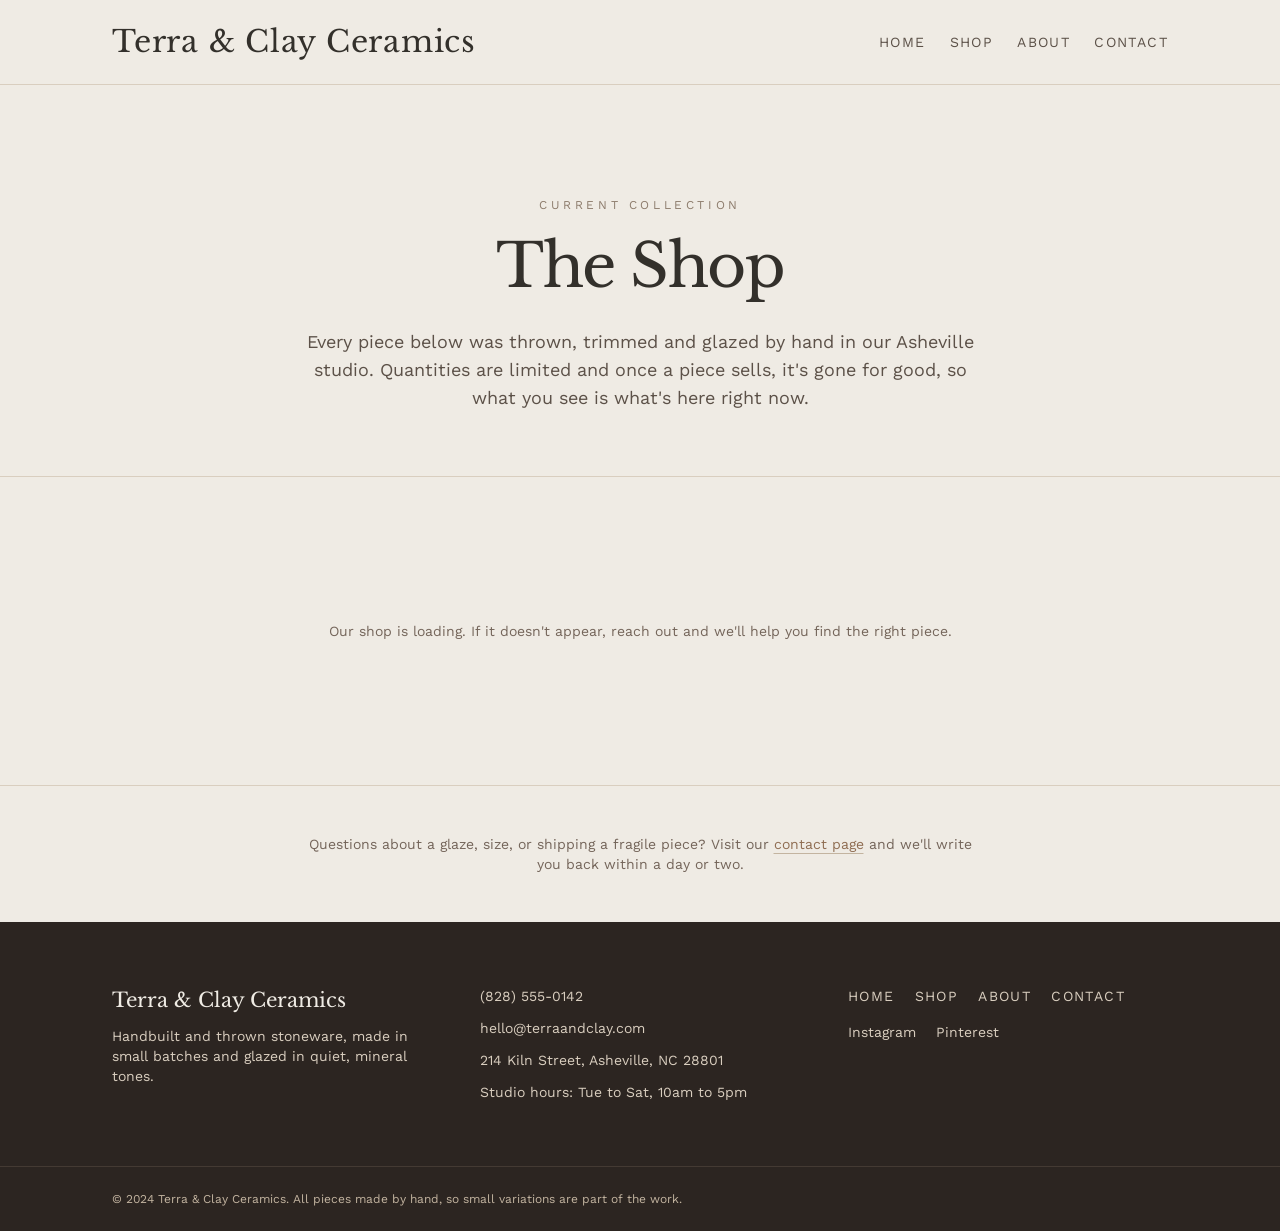
<file: shop.html>
<!DOCTYPE html>
<html lang="en">
<head>
<meta charset="utf-8">
<meta name="viewport" content="width=device-width, initial-scale=1">
<title>Shop Handmade Ceramics | Terra & Clay Ceramics</title>
<meta name="description" content="Browse stoneware mugs, bowls, vases and serving pieces thrown and glazed by hand at Terra & Clay Ceramics. Small batches, ready to ship.">
<link rel="canonical" href="https://terra-clay-f6f5.sites.tibly.ai/shop">
<meta property="og:type" content="website">
<meta property="og:url" content="https://terra-clay-f6f5.sites.tibly.ai/shop">
<meta property="og:site_name" content="Terra &amp; Clay Ceramics">
<meta property="og:title" content="Shop Handmade Ceramics | Terra & Clay Ceramics">
<meta property="og:description" content="Browse stoneware mugs, bowls, vases and serving pieces thrown and glazed by hand at Terra & Clay Ceramics. Small batches, ready to ship.">
<meta name="twitter:card" content="summary_large_image">
<link rel="icon" href="/favicon.svg" type="image/svg+xml">
<link rel="preconnect" href="https://fonts.googleapis.com">
<link rel="preconnect" href="https://fonts.gstatic.com" crossorigin>
<link href="https://fonts.googleapis.com/css2?family=Libre+Baskerville:ital,wght@0,400;0,700;1,400&family=Work+Sans:wght@300;400;500;600&display=swap" rel="stylesheet">
<link rel="stylesheet" href="/styles.css?v=dd0ee75c">
</head>
<body>
<!-- block:header -->
<header class="w-full bg-brand-50 border-b border-brand-200">
  <div class="mx-auto max-w-6xl px-6 md:px-12 py-6 flex flex-col sm:flex-row sm:items-center sm:justify-between gap-4">
    <a href="/" class="font-display text-2xl md:text-3xl text-ink tracking-wide">
      <span data-tibly-field="business-name">Terra &amp; Clay Ceramics</span>
    </a>
    <nav aria-label="Primary" class="flex flex-wrap items-center gap-x-6 gap-y-2 font-body text-sm uppercase tracking-widest text-brand-700">
      <a href="/" class="transition-colors duration-300 hover:text-accent-600 focus:outline-none focus:text-accent-600">Home</a>
      <a href="/shop" class="transition-colors duration-300 hover:text-accent-600 focus:outline-none focus:text-accent-600">Shop</a>
      <a href="/about" class="transition-colors duration-300 hover:text-accent-600 focus:outline-none focus:text-accent-600">About</a>
      <a href="/contact" class="transition-colors duration-300 hover:text-accent-600 focus:outline-none focus:text-accent-600">Contact</a>
    </nav>
  </div>
</header>
<!-- /block:header -->
<!-- block:shop -->
<section class="bg-brand-50" data-block="shop">
  <div class="mx-auto max-w-3xl px-6 md:px-12 pt-20 md:pt-28 pb-12 md:pb-16 text-center">
    <p class="font-body text-xs uppercase tracking-[0.3em] text-brand-500 mb-4">Current Collection</p>
    <h1 class="font-display text-4xl md:text-6xl leading-tight text-ink tracking-tight">
      The Shop
    </h1>
    <p class="mt-6 font-body text-base md:text-lg text-brand-700 max-w-prose mx-auto">
      Every piece below was thrown, trimmed and glazed by hand in our Asheville studio. Quantities are limited and once a piece sells, it's gone for good, so what you see is what's here right now.
    </p>
  </div>

  <div class="border-t border-brand-200"></div>

  <div class="mx-auto max-w-[1400px] px-4 sm:px-6 md:px-12 py-16 md:py-20">
    <div data-tibly-store class="w-full">
      <p class="font-body text-sm text-brand-600 text-center py-16">
        Our shop is loading. If it doesn't appear, reach out and we'll help you find the right piece.
      </p>
    </div>
  </div>

  <div class="border-t border-brand-200">
    <div class="mx-auto max-w-3xl px-6 md:px-12 py-12 text-center">
      <p class="font-body text-sm text-brand-600">
        Questions about a glaze, size, or shipping a fragile piece? Visit our
        <a href="/contact" class="text-accent-600 underline decoration-brand-300 underline-offset-4 hover:text-accent-700 hover:decoration-accent-500 transition-colors duration-300">contact page</a>
        and we'll write you back within a day or two.
      </p>
    </div>
  </div>
</section>
<!-- /block:shop -->
<!-- block:footer -->
<footer class="w-full bg-brand-900 text-brand-50">
  <div class="mx-auto max-w-6xl px-6 md:px-12 py-16 grid grid-cols-1 md:grid-cols-3 gap-12">
    <div class="space-y-3">
      <p class="font-display text-xl text-brand-50" data-tibly-field="business-name">Terra &amp; Clay Ceramics</p>
      <p class="font-body text-sm text-brand-200 max-w-xs">Handbuilt and thrown stoneware, made in small batches and glazed in quiet, mineral tones.</p>
    </div>

    <div class="space-y-3 font-body text-sm text-brand-200">
      <p>
        <a href="tel:+18285550142" data-tibly-field="phone" class="hover:text-accent-300 transition-colors duration-300">(828) 555-0142</a>
      </p>
      <p>
        <a href="mailto:hello@terraandclay.com" data-tibly-field="email" class="hover:text-accent-300 transition-colors duration-300">hello@terraandclay.com</a>
      </p>
      <p data-tibly-field="address">214 Kiln Street, Asheville, NC 28801</p>
      <p data-tibly-field="hours">Studio hours: Tue to Sat, 10am to 5pm</p>
    </div>

    <div class="space-y-4">
      <nav aria-label="Footer" class="flex flex-wrap gap-x-5 gap-y-2 font-body text-sm uppercase tracking-widest text-brand-200">
        <a href="/" class="hover:text-accent-300 transition-colors duration-300">Home</a>
        <a href="/shop" class="hover:text-accent-300 transition-colors duration-300">Shop</a>
        <a href="/about" class="hover:text-accent-300 transition-colors duration-300">About</a>
        <a href="/contact" class="hover:text-accent-300 transition-colors duration-300">Contact</a>
      </nav>
      <div data-tibly-field="links" class="flex flex-wrap gap-x-5 gap-y-2 font-body text-sm text-brand-200">
        <a href="https://instagram.com" class="hover:text-accent-300 transition-colors duration-300">Instagram</a>
        <a href="https://pinterest.com" class="hover:text-accent-300 transition-colors duration-300">Pinterest</a>
      </div>
    </div>
  </div>
  <div class="border-t border-brand-800">
    <p class="mx-auto max-w-6xl px-6 md:px-12 py-6 font-body text-xs text-brand-300">
      &copy; 2024 <span data-tibly-field="business-name">Terra &amp; Clay Ceramics</span>. All pieces made by hand, so small variations are part of the work.
    </p>
  </div>
</footer>
<!-- /block:footer -->
  <script async src="https://api.tibly.ai/widget/v1.js"></script>
</body>
</html>
</file>
<file: styles.css>
/*! tailwindcss v4.3.2 | MIT License | https://tailwindcss.com */
@layer properties{@supports (((-webkit-hyphens:none)) and (not (margin-trim:inline))) or ((-moz-orient:inline) and (not (color:rgb(from red r g b)))){*,:before,:after,::backdrop{--tw-space-y-reverse:0;--tw-border-style:solid;--tw-leading:initial;--tw-font-weight:initial;--tw-tracking:initial;--tw-duration:initial;--tw-shadow:0 0 #0000;--tw-shadow-color:initial;--tw-shadow-alpha:100%;--tw-inset-shadow:0 0 #0000;--tw-inset-shadow-color:initial;--tw-inset-shadow-alpha:100%;--tw-ring-color:initial;--tw-ring-shadow:0 0 #0000;--tw-inset-ring-color:initial;--tw-inset-ring-shadow:0 0 #0000;--tw-ring-inset:initial;--tw-ring-offset-width:0px;--tw-ring-offset-color:#fff;--tw-ring-offset-shadow:0 0 #0000}}}@layer theme{:root,:host{--font-sans:ui-sans-serif, system-ui, sans-serif, "Apple Color Emoji", "Segoe UI Emoji", "Segoe UI Symbol", "Noto Color Emoji";--font-mono:ui-monospace, SFMono-Regular, Menlo, Monaco, Consolas, "Liberation Mono", "Courier New", monospace;--spacing:.25rem;--container-xs:20rem;--container-md:28rem;--container-xl:36rem;--container-2xl:42rem;--container-3xl:48rem;--container-4xl:56rem;--container-6xl:72rem;--text-xs:.75rem;--text-xs--line-height:calc(1 / .75);--text-sm:.875rem;--text-sm--line-height:calc(1.25 / .875);--text-base:1rem;--text-base--line-height:calc(1.5 / 1);--text-lg:1.125rem;--text-lg--line-height:calc(1.75 / 1.125);--text-xl:1.25rem;--text-xl--line-height:calc(1.75 / 1.25);--text-2xl:1.5rem;--text-2xl--line-height:calc(2 / 1.5);--text-3xl:1.875rem;--text-3xl--line-height:calc(2.25 / 1.875);--text-4xl:2.25rem;--text-4xl--line-height:calc(2.5 / 2.25);--text-5xl:3rem;--text-5xl--line-height:1;--text-6xl:3.75rem;--text-6xl--line-height:1;--text-7xl:4.5rem;--text-7xl--line-height:1;--font-weight-medium:500;--tracking-tight:-.025em;--tracking-wide:.025em;--tracking-widest:.1em;--leading-tight:1.25;--leading-snug:1.375;--leading-relaxed:1.625;--radius-sm:8px;--radius-md:12px;--radius-lg:16px;--radius-xl:24px;--default-transition-duration:.15s;--default-transition-timing-function:cubic-bezier(.4, 0, .2, 1);--default-font-family:var(--font-sans);--default-mono-font-family:var(--font-mono);--color-brand-50:#efebe4;--color-brand-100:#e5ded3;--color-brand-200:#d9cebf;--color-brand-300:#c3b4a0;--color-brand-400:#a99783;--color-brand-500:#8c7b6b;--color-brand-600:#74655a;--color-brand-700:#5c5148;--color-brand-800:#443a33;--color-brand-900:#2c2521;--color-accent-50:#fbf3ec;--color-accent-100:#f5e3d2;--color-accent-200:#e9c7a8;--color-accent-300:#dcac80;--color-accent-400:#c69b74;--color-accent-500:#b08968;--color-accent-600:#8f6d52;--color-accent-700:#6e543f;--color-accent-800:#4e3b2d;--color-accent-900:#2f241b;--color-surface:#ddd6cb;--color-ink:#33302b;--font-display:"Libre Baskerville", Georgia, serif;--font-body:"Work Sans", ui-sans-serif, sans-serif}}@layer base{*,:after,:before,::backdrop{box-sizing:border-box;border:0 solid;margin:0;padding:0}::file-selector-button{box-sizing:border-box;border:0 solid;margin:0;padding:0}html,:host{-webkit-text-size-adjust:100%;tab-size:4;line-height:1.5;font-family:var(--default-font-family,ui-sans-serif, system-ui, sans-serif, "Apple Color Emoji", "Segoe UI Emoji", "Segoe UI Symbol", "Noto Color Emoji");font-feature-settings:var(--default-font-feature-settings,normal);font-variation-settings:var(--default-font-variation-settings,normal);-webkit-tap-highlight-color:transparent}hr{height:0;color:inherit;border-top-width:1px}abbr:where([title]){-webkit-text-decoration:underline dotted;text-decoration:underline dotted}h1,h2,h3,h4,h5,h6{font-size:inherit;font-weight:inherit}a{color:inherit;-webkit-text-decoration:inherit;-webkit-text-decoration:inherit;-webkit-text-decoration:inherit;text-decoration:inherit}b,strong{font-weight:bolder}code,kbd,samp,pre{font-family:var(--default-mono-font-family,ui-monospace, SFMono-Regular, Menlo, Monaco, Consolas, "Liberation Mono", "Courier New", monospace);font-feature-settings:var(--default-mono-font-feature-settings,normal);font-variation-settings:var(--default-mono-font-variation-settings,normal);font-size:1em}small{font-size:80%}sub,sup{vertical-align:baseline;font-size:75%;line-height:0;position:relative}sub{bottom:-.25em}sup{top:-.5em}table{text-indent:0;border-color:inherit;border-collapse:collapse}:-moz-focusring{outline:auto}progress{vertical-align:baseline}summary{display:list-item}ol,ul,menu{list-style:none}img,svg,video,canvas,audio,iframe,embed,object{vertical-align:middle;display:block}img,video{max-width:100%;height:auto}button,input,select,optgroup,textarea{font:inherit;font-feature-settings:inherit;font-variation-settings:inherit;letter-spacing:inherit;color:inherit;opacity:1;background-color:#0000;border-radius:0}::file-selector-button{font:inherit;font-feature-settings:inherit;font-variation-settings:inherit;letter-spacing:inherit;color:inherit;opacity:1;background-color:#0000;border-radius:0}:where(select:is([multiple],[size])) optgroup{font-weight:bolder}:where(select:is([multiple],[size])) optgroup option{padding-inline-start:20px}::file-selector-button{margin-inline-end:4px}::placeholder{opacity:1}@supports (not ((-webkit-appearance:-apple-pay-button))) or (contain-intrinsic-size:1px){::placeholder{color:currentColor}@supports (color:color-mix(in lab, red, red)){::placeholder{color:color-mix(in oklab, currentcolor 50%, transparent)}}}textarea{resize:vertical}::-webkit-search-decoration{-webkit-appearance:none}::-webkit-date-and-time-value{min-height:1lh;text-align:inherit}::-webkit-datetime-edit{display:inline-flex}::-webkit-datetime-edit-fields-wrapper{padding:0}::-webkit-datetime-edit{padding-block:0}::-webkit-datetime-edit-year-field{padding-block:0}::-webkit-datetime-edit-month-field{padding-block:0}::-webkit-datetime-edit-day-field{padding-block:0}::-webkit-datetime-edit-hour-field{padding-block:0}::-webkit-datetime-edit-minute-field{padding-block:0}::-webkit-datetime-edit-second-field{padding-block:0}::-webkit-datetime-edit-millisecond-field{padding-block:0}::-webkit-datetime-edit-meridiem-field{padding-block:0}::-webkit-calendar-picker-indicator{line-height:1}:-moz-ui-invalid{box-shadow:none}button,input:where([type=button],[type=reset],[type=submit]){appearance:button}::file-selector-button{appearance:button}::-webkit-inner-spin-button{height:auto}::-webkit-outer-spin-button{height:auto}[hidden]:where(:not([hidden=until-found])){display:none!important}}@layer components{.btn{border-radius:var(--radius-lg);background-color:var(--color-brand-600);padding-inline:calc(var(--spacing) * 6);padding-block:calc(var(--spacing) * 3);font-family:var(--font-body);font-size:var(--text-sm);line-height:var(--tw-leading,var(--text-sm--line-height));--tw-tracking:var(--tracking-wide);letter-spacing:var(--tracking-wide);color:var(--color-brand-50);transition-property:color,background-color,border-color,outline-color,text-decoration-color,fill,stroke,--tw-gradient-from,--tw-gradient-via,--tw-gradient-to;transition-timing-function:var(--tw-ease,var(--default-transition-timing-function));transition-duration:var(--tw-duration,var(--default-transition-duration));--tw-duration:.3s;justify-content:center;align-items:center;transition-duration:.3s;display:inline-flex}@media (hover:hover){.btn:hover{background-color:var(--color-brand-700)}}.btn:focus{--tw-ring-shadow:var(--tw-ring-inset,) 0 0 0 calc(2px + var(--tw-ring-offset-width)) var(--tw-ring-color,currentcolor);box-shadow:var(--tw-inset-shadow), var(--tw-inset-ring-shadow), var(--tw-ring-offset-shadow), var(--tw-ring-shadow), var(--tw-shadow);--tw-ring-color:var(--color-accent-500);--tw-ring-offset-width:2px;--tw-ring-offset-shadow:var(--tw-ring-inset,) 0 0 0 var(--tw-ring-offset-width) var(--tw-ring-offset-color);--tw-ring-offset-color:var(--color-brand-50);--tw-outline-style:none;outline-style:none}.btn-secondary{border-radius:var(--radius-lg);border-style:var(--tw-border-style);border-width:1px;border-color:var(--color-brand-400);padding-inline:calc(var(--spacing) * 6);padding-block:calc(var(--spacing) * 3);font-family:var(--font-body);font-size:var(--text-sm);line-height:var(--tw-leading,var(--text-sm--line-height));--tw-tracking:var(--tracking-wide);letter-spacing:var(--tracking-wide);color:var(--color-ink);transition-property:color,background-color,border-color,outline-color,text-decoration-color,fill,stroke,--tw-gradient-from,--tw-gradient-via,--tw-gradient-to;transition-timing-function:var(--tw-ease,var(--default-transition-timing-function));transition-duration:var(--tw-duration,var(--default-transition-duration));--tw-duration:.3s;background-color:#0000;justify-content:center;align-items:center;transition-duration:.3s;display:inline-flex}@media (hover:hover){.btn-secondary:hover{border-color:var(--color-accent-500);color:var(--color-accent-600)}}.btn-secondary:focus{--tw-ring-shadow:var(--tw-ring-inset,) 0 0 0 calc(2px + var(--tw-ring-offset-width)) var(--tw-ring-color,currentcolor);box-shadow:var(--tw-inset-shadow), var(--tw-inset-ring-shadow), var(--tw-ring-offset-shadow), var(--tw-ring-shadow), var(--tw-shadow);--tw-ring-color:var(--color-accent-500);--tw-outline-style:none;outline-style:none}.card{border-radius:var(--radius-lg);border-style:var(--tw-border-style);border-width:1px;border-color:var(--color-brand-200);background-color:var(--color-surface);padding:calc(var(--spacing) * 6)}}@layer utilities{.absolute{position:absolute}.relative{position:relative}.inset-0{inset:0}.order-1{order:1}.order-2{order:2}.mx-auto{margin-inline:auto}.mt-2{margin-top:calc(var(--spacing) * 2)}.mt-4{margin-top:calc(var(--spacing) * 4)}.mt-5{margin-top:calc(var(--spacing) * 5)}.mt-6{margin-top:calc(var(--spacing) * 6)}.mt-8{margin-top:calc(var(--spacing) * 8)}.mt-12{margin-top:calc(var(--spacing) * 12)}.mt-14{margin-top:calc(var(--spacing) * 14)}.mb-1{margin-bottom:var(--spacing)}.mb-2{margin-bottom:calc(var(--spacing) * 2)}.mb-4{margin-bottom:calc(var(--spacing) * 4)}.mb-6{margin-bottom:calc(var(--spacing) * 6)}.mb-8{margin-bottom:calc(var(--spacing) * 8)}.mb-10{margin-bottom:calc(var(--spacing) * 10)}.mb-14{margin-bottom:calc(var(--spacing) * 14)}.block{display:block}.flex{display:flex}.grid{display:grid}.hidden{display:none}.table{display:table}.aspect-\[4\/5\]{aspect-ratio:4/5}.h-\[70vh\]{height:70vh}.h-auto{height:auto}.h-full{height:100%}.min-h-\[420px\]{min-height:420px}.w-24{width:calc(var(--spacing) * 24)}.w-full{width:100%}.max-w-2xl{max-width:var(--container-2xl)}.max-w-3xl{max-width:var(--container-3xl)}.max-w-4xl{max-width:var(--container-4xl)}.max-w-6xl{max-width:var(--container-6xl)}.max-w-\[1400px\]{max-width:1400px}.max-w-md{max-width:var(--container-md)}.max-w-prose{max-width:65ch}.max-w-xl{max-width:var(--container-xl)}.max-w-xs{max-width:var(--container-xs)}.shrink-0{flex-shrink:0}.grid-cols-1{grid-template-columns:repeat(1,minmax(0,1fr))}.flex-col{flex-direction:column}.flex-wrap{flex-wrap:wrap}.items-center{align-items:center}.items-end{align-items:flex-end}.items-start{align-items:flex-start}.gap-4{gap:calc(var(--spacing) * 4)}.gap-6{gap:calc(var(--spacing) * 6)}.gap-10{gap:calc(var(--spacing) * 10)}.gap-12{gap:calc(var(--spacing) * 12)}.gap-16{gap:calc(var(--spacing) * 16)}:where(.space-y-2>:not(:last-child)){--tw-space-y-reverse:0;margin-block-start:calc(calc(var(--spacing) * 2) * var(--tw-space-y-reverse));margin-block-end:calc(calc(var(--spacing) * 2) * calc(1 - var(--tw-space-y-reverse)))}:where(.space-y-3>:not(:last-child)){--tw-space-y-reverse:0;margin-block-start:calc(calc(var(--spacing) * 3) * var(--tw-space-y-reverse));margin-block-end:calc(calc(var(--spacing) * 3) * calc(1 - var(--tw-space-y-reverse)))}:where(.space-y-4>:not(:last-child)){--tw-space-y-reverse:0;margin-block-start:calc(calc(var(--spacing) * 4) * var(--tw-space-y-reverse));margin-block-end:calc(calc(var(--spacing) * 4) * calc(1 - var(--tw-space-y-reverse)))}:where(.space-y-5>:not(:last-child)){--tw-space-y-reverse:0;margin-block-start:calc(calc(var(--spacing) * 5) * var(--tw-space-y-reverse));margin-block-end:calc(calc(var(--spacing) * 5) * calc(1 - var(--tw-space-y-reverse)))}.gap-x-5{column-gap:calc(var(--spacing) * 5)}.gap-x-6{column-gap:calc(var(--spacing) * 6)}.gap-x-8{column-gap:calc(var(--spacing) * 8)}.gap-y-2{row-gap:calc(var(--spacing) * 2)}.gap-y-12{row-gap:calc(var(--spacing) * 12)}.overflow-hidden{overflow:hidden}.rounded-lg{border-radius:var(--radius-lg)}.rounded-md{border-radius:var(--radius-md)}.border{border-style:var(--tw-border-style);border-width:1px}.border-t{border-top-style:var(--tw-border-style);border-top-width:1px}.border-b{border-bottom-style:var(--tw-border-style);border-bottom-width:1px}.border-brand-50{border-color:var(--color-brand-50)}.border-brand-200{border-color:var(--color-brand-200)}.border-brand-300{border-color:var(--color-brand-300)}.border-brand-400{border-color:var(--color-brand-400)}.border-brand-800{border-color:var(--color-brand-800)}.bg-brand-50{background-color:var(--color-brand-50)}.bg-brand-900{background-color:var(--color-brand-900)}.bg-brand-900\/40{background-color:#2c252166}@supports (color:color-mix(in lab, red, red)){.bg-brand-900\/40{background-color:color-mix(in oklab, var(--color-brand-900) 40%, transparent)}}.bg-surface{background-color:var(--color-surface)}.object-cover{object-fit:cover}.p-8{padding:calc(var(--spacing) * 8)}.px-4{padding-inline:calc(var(--spacing) * 4)}.px-6{padding-inline:calc(var(--spacing) * 6)}.py-3{padding-block:calc(var(--spacing) * 3)}.py-6{padding-block:calc(var(--spacing) * 6)}.py-12{padding-block:calc(var(--spacing) * 12)}.py-16{padding-block:calc(var(--spacing) * 16)}.py-20{padding-block:calc(var(--spacing) * 20)}.py-24{padding-block:calc(var(--spacing) * 24)}.pt-6{padding-top:calc(var(--spacing) * 6)}.pt-8{padding-top:calc(var(--spacing) * 8)}.pt-20{padding-top:calc(var(--spacing) * 20)}.pb-12{padding-bottom:calc(var(--spacing) * 12)}.pb-14{padding-bottom:calc(var(--spacing) * 14)}.text-center{text-align:center}.font-body{font-family:var(--font-body)}.font-display{font-family:var(--font-display)}.text-2xl{font-size:var(--text-2xl);line-height:var(--tw-leading,var(--text-2xl--line-height))}.text-3xl{font-size:var(--text-3xl);line-height:var(--tw-leading,var(--text-3xl--line-height))}.text-4xl{font-size:var(--text-4xl);line-height:var(--tw-leading,var(--text-4xl--line-height))}.text-5xl{font-size:var(--text-5xl);line-height:var(--tw-leading,var(--text-5xl--line-height))}.text-base{font-size:var(--text-base);line-height:var(--tw-leading,var(--text-base--line-height))}.text-lg{font-size:var(--text-lg);line-height:var(--tw-leading,var(--text-lg--line-height))}.text-sm{font-size:var(--text-sm);line-height:var(--tw-leading,var(--text-sm--line-height))}.text-xl{font-size:var(--text-xl);line-height:var(--tw-leading,var(--text-xl--line-height))}.text-xs{font-size:var(--text-xs);line-height:var(--tw-leading,var(--text-xs--line-height))}.leading-relaxed{--tw-leading:var(--leading-relaxed);line-height:var(--leading-relaxed)}.leading-snug{--tw-leading:var(--leading-snug);line-height:var(--leading-snug)}.leading-tight{--tw-leading:var(--leading-tight);line-height:var(--leading-tight)}.font-medium{--tw-font-weight:var(--font-weight-medium);font-weight:var(--font-weight-medium)}.tracking-\[0\.3em\]{--tw-tracking:.3em;letter-spacing:.3em}.tracking-tight{--tw-tracking:var(--tracking-tight);letter-spacing:var(--tracking-tight)}.tracking-wide{--tw-tracking:var(--tracking-wide);letter-spacing:var(--tracking-wide)}.tracking-widest{--tw-tracking:var(--tracking-widest);letter-spacing:var(--tracking-widest)}.text-accent-300{color:var(--color-accent-300)}.text-accent-500{color:var(--color-accent-500)}.text-accent-600{color:var(--color-accent-600)}.text-brand-50{color:var(--color-brand-50)}.text-brand-100{color:var(--color-brand-100)}.text-brand-200{color:var(--color-brand-200)}.text-brand-300{color:var(--color-brand-300)}.text-brand-500{color:var(--color-brand-500)}.text-brand-600{color:var(--color-brand-600)}.text-brand-700{color:var(--color-brand-700)}.text-brand-800{color:var(--color-brand-800)}.text-ink{color:var(--color-ink)}.uppercase{text-transform:uppercase}.italic{font-style:italic}.underline{text-decoration-line:underline}.decoration-brand-300{-webkit-text-decoration-color:var(--color-brand-300);-webkit-text-decoration-color:var(--color-brand-300);text-decoration-color:var(--color-brand-300)}.underline-offset-4{text-underline-offset:4px}.transition-colors{transition-property:color,background-color,border-color,outline-color,text-decoration-color,fill,stroke,--tw-gradient-from,--tw-gradient-via,--tw-gradient-to;transition-timing-function:var(--tw-ease,var(--default-transition-timing-function));transition-duration:var(--tw-duration,var(--default-transition-duration))}.duration-300{--tw-duration:.3s;transition-duration:.3s}.placeholder\:text-brand-400::placeholder{color:var(--color-brand-400)}@media (hover:hover){.hover\:border-accent-400:hover{border-color:var(--color-accent-400)}.hover\:text-accent-300:hover{color:var(--color-accent-300)}.hover\:text-accent-600:hover{color:var(--color-accent-600)}.hover\:text-accent-700:hover{color:var(--color-accent-700)}.hover\:decoration-accent-500:hover{-webkit-text-decoration-color:var(--color-accent-500);-webkit-text-decoration-color:var(--color-accent-500);text-decoration-color:var(--color-accent-500)}}.focus\:text-accent-600:focus{color:var(--color-accent-600)}.focus\:ring-2:focus{--tw-ring-shadow:var(--tw-ring-inset,) 0 0 0 calc(2px + var(--tw-ring-offset-width)) var(--tw-ring-color,currentcolor);box-shadow:var(--tw-inset-shadow), var(--tw-inset-ring-shadow), var(--tw-ring-offset-shadow), var(--tw-ring-shadow), var(--tw-shadow)}.focus\:ring-accent-500:focus{--tw-ring-color:var(--color-accent-500)}.focus\:outline-none:focus{--tw-outline-style:none;outline-style:none}@media (min-width:40rem){.sm\:w-auto{width:auto}.sm\:flex-row{flex-direction:row}.sm\:items-center{align-items:center}.sm\:justify-between{justify-content:space-between}.sm\:gap-3{gap:calc(var(--spacing) * 3)}.sm\:px-6{padding-inline:calc(var(--spacing) * 6)}}@media (min-width:48rem){.md\:order-1{order:1}.md\:order-2{order:2}.md\:col-span-4{grid-column:span 4/span 4}.md\:col-span-8{grid-column:span 8/span 8}.md\:mb-20{margin-bottom:calc(var(--spacing) * 20)}.md\:grid-cols-2{grid-template-columns:repeat(2,minmax(0,1fr))}.md\:grid-cols-3{grid-template-columns:repeat(3,minmax(0,1fr))}.md\:grid-cols-4{grid-template-columns:repeat(4,minmax(0,1fr))}.md\:grid-cols-12{grid-template-columns:repeat(12,minmax(0,1fr))}.md\:gap-6{gap:calc(var(--spacing) * 6)}.md\:gap-8{gap:calc(var(--spacing) * 8)}.md\:gap-16{gap:calc(var(--spacing) * 16)}.md\:p-10{padding:calc(var(--spacing) * 10)}.md\:px-12{padding-inline:calc(var(--spacing) * 12)}.md\:py-20{padding-block:calc(var(--spacing) * 20)}.md\:py-28{padding-block:calc(var(--spacing) * 28)}.md\:py-32{padding-block:calc(var(--spacing) * 32)}.md\:pt-28{padding-top:calc(var(--spacing) * 28)}.md\:pb-16{padding-bottom:calc(var(--spacing) * 16)}.md\:pb-20{padding-bottom:calc(var(--spacing) * 20)}.md\:text-3xl{font-size:var(--text-3xl);line-height:var(--tw-leading,var(--text-3xl--line-height))}.md\:text-4xl{font-size:var(--text-4xl);line-height:var(--tw-leading,var(--text-4xl--line-height))}.md\:text-5xl{font-size:var(--text-5xl);line-height:var(--tw-leading,var(--text-5xl--line-height))}.md\:text-6xl{font-size:var(--text-6xl);line-height:var(--tw-leading,var(--text-6xl--line-height))}.md\:text-7xl{font-size:var(--text-7xl);line-height:var(--tw-leading,var(--text-7xl--line-height))}.md\:text-lg{font-size:var(--text-lg);line-height:var(--tw-leading,var(--text-lg--line-height))}}@media (min-width:64rem){.lg\:grid-cols-4{grid-template-columns:repeat(4,minmax(0,1fr))}.lg\:text-5xl{font-size:var(--text-5xl);line-height:var(--tw-leading,var(--text-5xl--line-height))}}}@property --tw-space-y-reverse{syntax:"*";inherits:false;initial-value:0}@property --tw-border-style{syntax:"*";inherits:false;initial-value:solid}@property --tw-leading{syntax:"*";inherits:false}@property --tw-font-weight{syntax:"*";inherits:false}@property --tw-tracking{syntax:"*";inherits:false}@property --tw-duration{syntax:"*";inherits:false}@property --tw-shadow{syntax:"*";inherits:false;initial-value:0 0 #0000}@property --tw-shadow-color{syntax:"*";inherits:false}@property --tw-shadow-alpha{syntax:"<percentage>";inherits:false;initial-value:100%}@property --tw-inset-shadow{syntax:"*";inherits:false;initial-value:0 0 #0000}@property --tw-inset-shadow-color{syntax:"*";inherits:false}@property --tw-inset-shadow-alpha{syntax:"<percentage>";inherits:false;initial-value:100%}@property --tw-ring-color{syntax:"*";inherits:false}@property --tw-ring-shadow{syntax:"*";inherits:false;initial-value:0 0 #0000}@property --tw-inset-ring-color{syntax:"*";inherits:false}@property --tw-inset-ring-shadow{syntax:"*";inherits:false;initial-value:0 0 #0000}@property --tw-ring-inset{syntax:"*";inherits:false}@property --tw-ring-offset-width{syntax:"<length>";inherits:false;initial-value:0}@property --tw-ring-offset-color{syntax:"*";inherits:false;initial-value:#fff}@property --tw-ring-offset-shadow{syntax:"*";inherits:false;initial-value:0 0 #0000}
</file>
